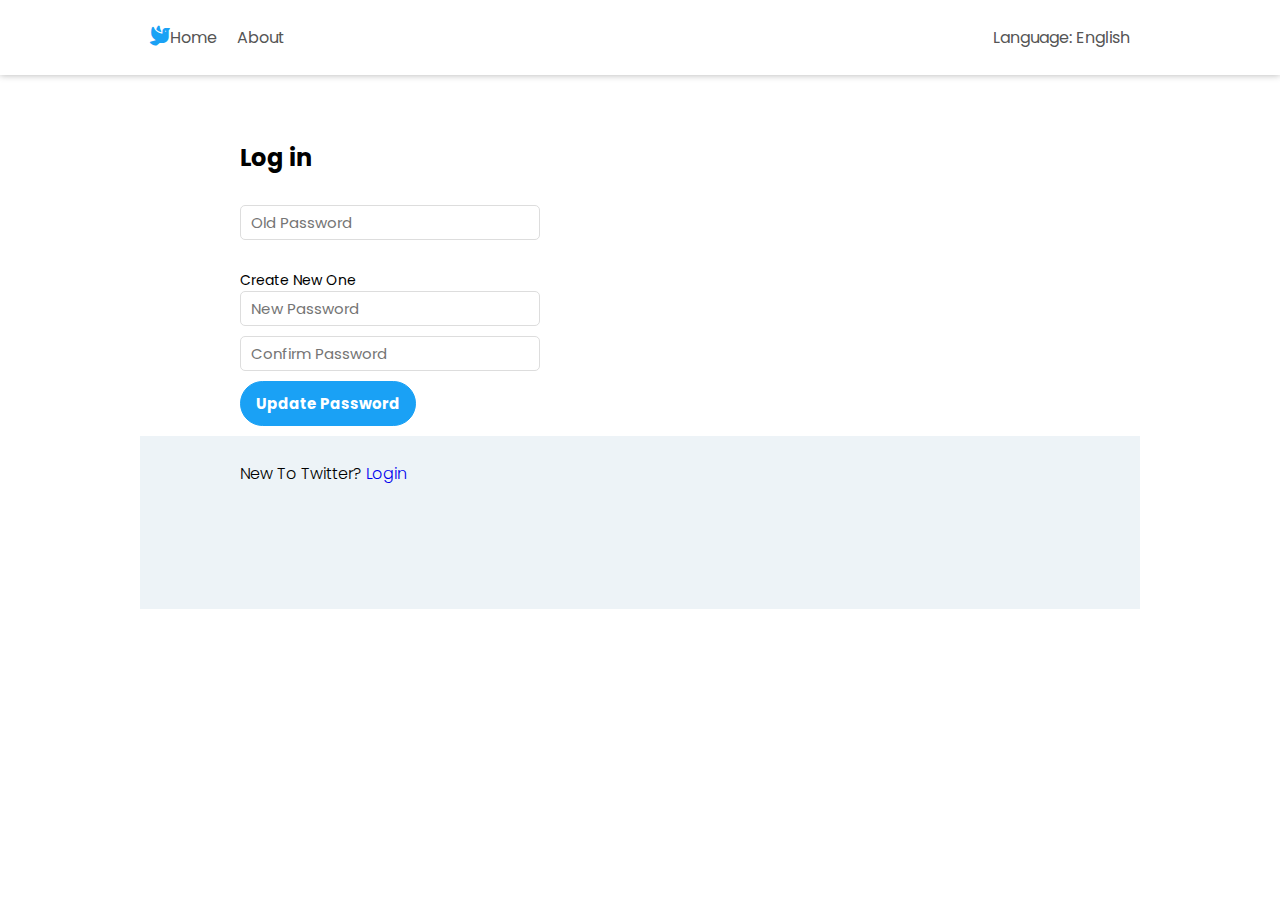
<file: forgetpassword.html>
<!DOCTYPE html>
<html lang="en">
<head>
    <meta charset="UTF-8">
    <meta name="viewport" content="width=device-width, initial-scale=1.0">
    <link rel="stylesheet" href="./assets/css/style.css">
    <link rel="stylesheet" href="https://cdnjs.cloudflare.com/ajax/libs/font-awesome/6.4.2/css/all.min.css">
    <link href="https://fonts.googleapis.com/css2?family=Poppins:ital,wght@0,200;0,300;0,400;0,500;0,600;0,700;0,800;1,300;1,400;1,500;1,600;1,700;1,800&display=swap" rel="stylesheet">
    <title>Twitter</title>
    <link rel="shortcut icon" href="assets/images/8twitter.png" type="assets/images/x-icon">
</head>
<body>
    <section class="login-page">
        <nav class="login-page-nav">
            <ul>
                <li class="brand"><a href="index.html"><i class="fas fa-dove"></i>Home</a></li>
                <li class="brand"><a href="#">About</a></li>
                <li class="brand"><a href="#">Language: English</a></li>
            </ul>
        </nav>

        <div class="login">
            <div class="login-content">
                <h2>Log in</h2>
                <form class="login-form" action="">
                    <input type="password" placeholder="Old Password">

                    <label for="">Create New One</label>

                    <input type="password" placeholder="New Password">

                    <input type="password" placeholder="Confirm Password">

                    <div>
                        <button type="submit" class="login-form-btn">Update Password</button>
                    </div>
                </form>
            </div>

            <footer class="login-footer">
                <p>New To Twitter? <a href="login.html">Login</a></p>
            </footer>
        </div>
    </section>
</body>
</html>
</file>
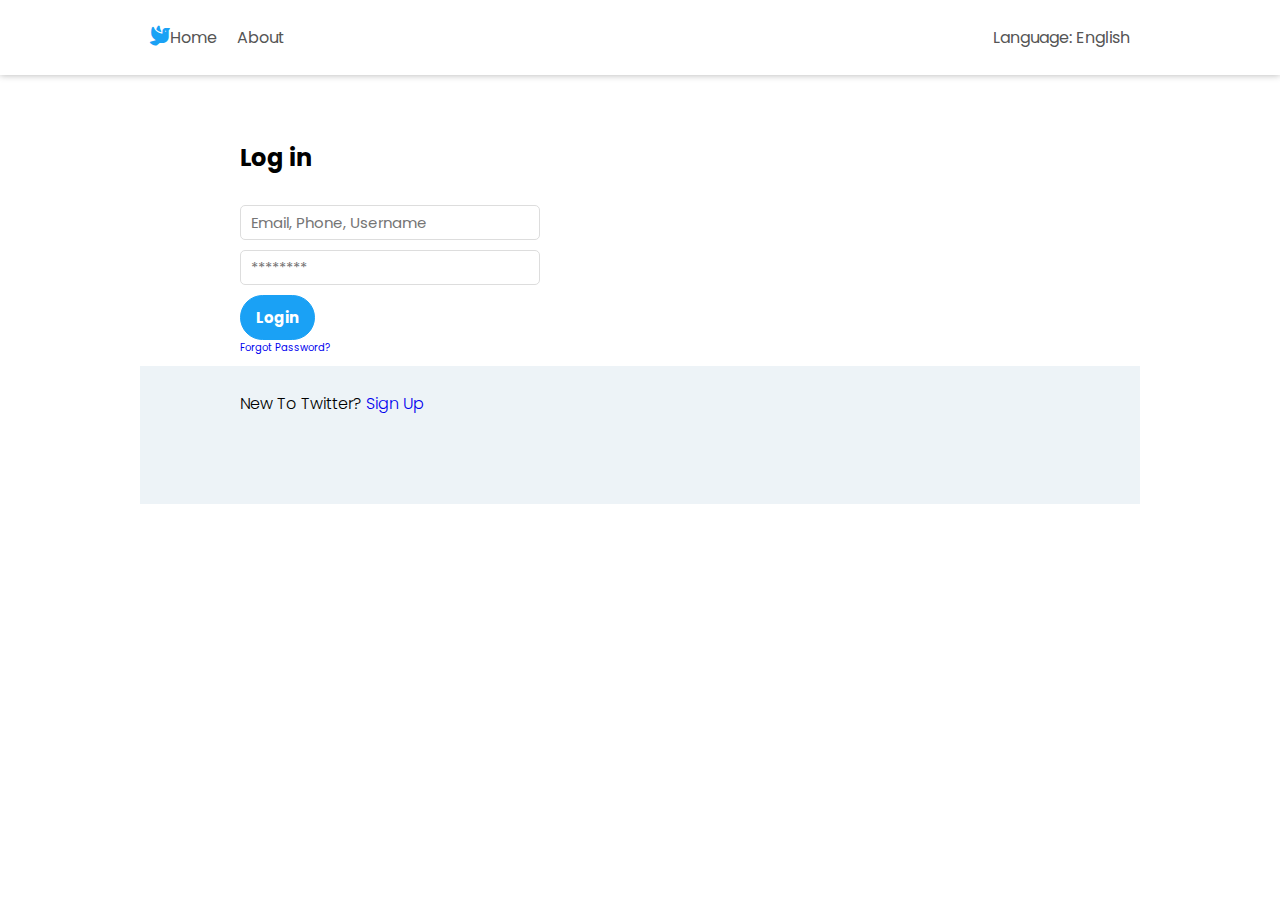
<file: login.html>
<!DOCTYPE html>
<html lang="en">
<head>
    <meta charset="UTF-8">
    <meta name="viewport" content="width=device-width, initial-scale=1.0">
    <link rel="stylesheet" href="./assets/css/style.css">
    <link rel="stylesheet" href="https://cdnjs.cloudflare.com/ajax/libs/font-awesome/6.4.2/css/all.min.css">
    <link href="https://fonts.googleapis.com/css2?family=Poppins:ital,wght@0,200;0,300;0,400;0,500;0,600;0,700;0,800;1,300;1,400;1,500;1,600;1,700;1,800&display=swap" rel="stylesheet">
    <title>Twitter</title>
    <link rel="shortcut icon" href="assets/images/8twitter.png" type="assets/images/x-icon">
</head>
<body>
    <section class="login-page">
        <nav class="login-page-nav">
            <ul>
                <li class="brand"><a href="index.html"><i class="fas fa-dove"></i>Home</a></li>
                <li class="brand"><a href="#">About</a></li>
                <li class="brand"><a href="#">Language: English</a></li>
            </ul>
        </nav>

        <div class="login">
            <div class="login-content">
                <h2>Log in</h2>
                <form class="login-form" action="">
                    <input type="text" placeholder="Email, Phone, Username">
                    <input type="password" placeholder="********">

                    <div>
                        <button type="submit" class="login-form-btn">Login</button>
                    </div>

                    <a href="forgetpassword.html">Forgot Password?</a>
                </form>
            </div>

            <footer class="login-footer">
                <p>New To Twitter? <a href="signup.html">Sign Up</a></p>
            </footer>
        </div>
    </section>
</body>
</html>
</file>
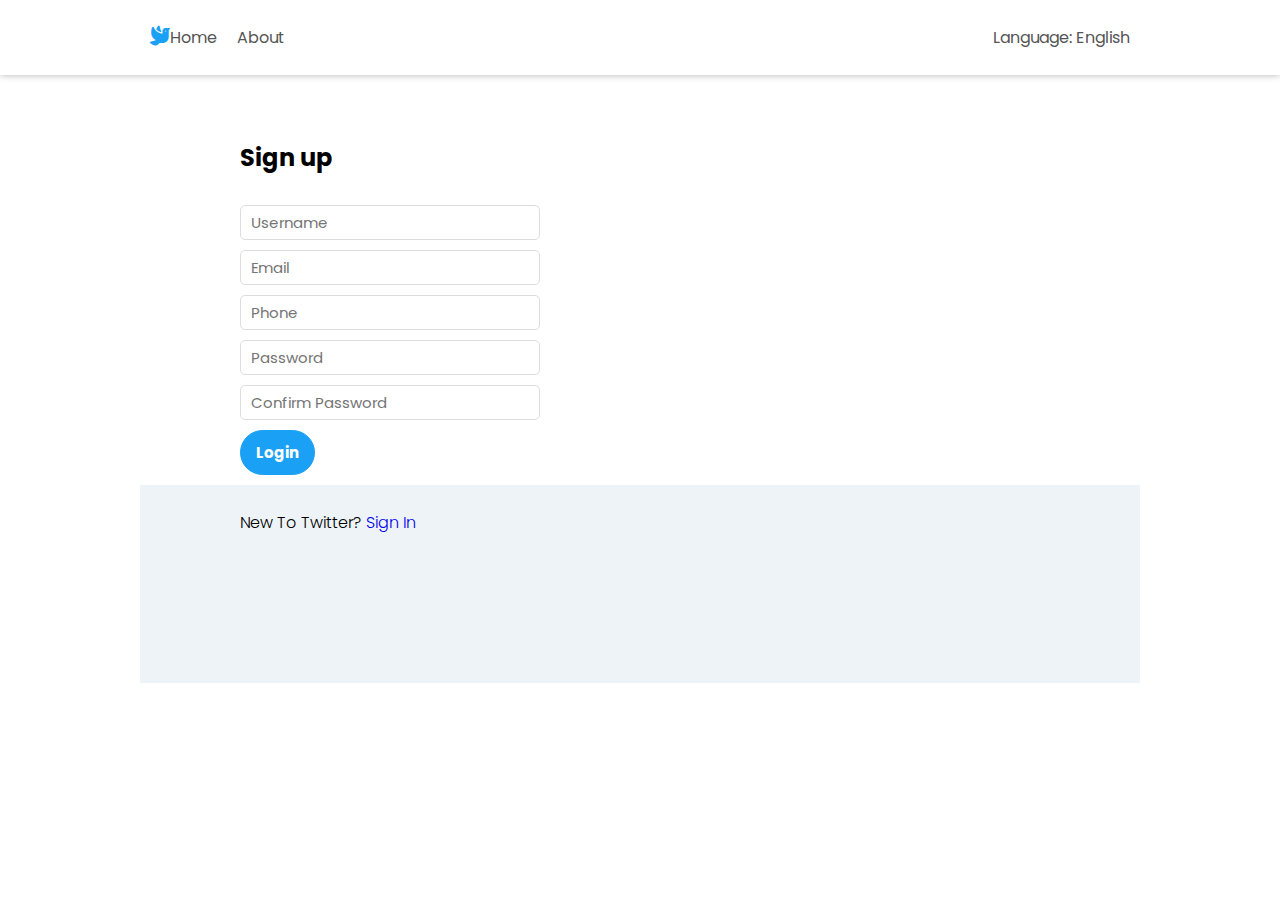
<file: signup.html>
<!DOCTYPE html>
<html lang="en">
<head>
    <meta charset="UTF-8">
    <meta name="viewport" content="width=device-width, initial-scale=1.0">
    <link rel="stylesheet" href="./assets/css/style.css">
    <link rel="stylesheet" href="https://cdnjs.cloudflare.com/ajax/libs/font-awesome/6.4.2/css/all.min.css">
    <link href="https://fonts.googleapis.com/css2?family=Poppins:ital,wght@0,200;0,300;0,400;0,500;0,600;0,700;0,800;1,300;1,400;1,500;1,600;1,700;1,800&display=swap" rel="stylesheet">
    <title>Twitter</title>
    <link rel="shortcut icon" href="assets/images/8twitter.png" type="assets/images/x-icon">
</head>
<body>
    <section class="login-page">
        <nav class="login-page-nav">
            <ul>
                <li class="brand"><a href="index.html"><i class="fas fa-dove"></i>Home</a></li>
                <li class="brand"><a href="#">About</a></li>
                <li class="brand"><a href="#">Language: English</a></li>
            </ul>
        </nav>

        <div class="login">
            <div class="login-content">
                <h2>Sign up</h2>
                <form class="login-form" action="">
                    <input type="text" placeholder="Username">
                    <input type="text" placeholder="Email">
                    <input type="text" placeholder="Phone">
                    <input type="password" placeholder="Password"/>
                    <input type="password" placeholder="Confirm Password">

                    <div>
                        <button type="submit" class="login-form-btn">Login</button>
                    </div>

                </form>
            </div>

            <footer class="login-footer">
                <p>New To Twitter? <a href="login.html">Sign In</a></p>
            </footer>
        </div>
    </section>
</body>
</html>
</file>
<file: assets/css/style.css>
*{
    margin: 0;
    padding: 0;
    font-family: "Poppins", sans-serif;
    box-sizing: border-box;
    text-decoration: none;
    outline: none;
}

html{
    font-size: 62.5%;
}
body{
    background: #fff;
}


/* Main Section */

.main-page{
    width: 100%;
    height: 100vh;
    display: grid;
    grid-template-columns: repeat(2, 1fr);
    grid-template-rows: 1fr min-content ;
}


/* Left Section */
.left{
    grid-column: 1 / 2;
    grid-row: 1/2;
    background-color: #1aa1f5;
    display: flex;
    justify-content: center;
    align-items: center;
}

.left-content div{
    display: flex;
    align-items: center;
    margin: 4rem;
    color: #fff;
}

.left-content i{
    font-size: 3rem;
    margin-right: 2rem;
}

.left-content-heading{
    font-size: 2rem;
}

/* Right Section */

.right{
    grid-column: 2/-1;
    grid-row: 1/2;
    position: relative;
}

.right-content-form{
    display: flex;
    justify-content: center;
    margin-top: 3rem;
}


.right-content-form div{
    position: relative;
}

.right-content-form input{
    width: 20rem;
    height: 4.5rem;
    margin-right: 1rem;
    font-size: 1.6rem;
    padding: 0 1rem;
    border: 0.1rem solid #ddd;
    border-radius: 0.5rem;
    background-color: #fff;
    transition: backgroud-color 0.3s;
}

.right-content-form input:focus{
    background-color: #d9ebf7;
}

.right-content-form label{
    position: absolute;
    top: 5.5rem;
    left: 0;
    font-size: 1.6rem;
    font-weight: 300;
    color: #a7a6a6;
}

.btn-top{
    width: 8rem;
    background-color: #fff;
    color: #1aa1f5;
    border: 0.1rem solid #1aa1f5;
    border-radius: 3rem;
    font-size: 1.4rem;
    font-weight: bold;
    cursor: pointer;
    transition: background-color 0.3s;
}

.btn-top:hover{
    background-color: #d9ebf7;
}


.middle-content{
    position: absolute;
    top: 60%;
    left: 50%;
    transform: translate(-50%, -50%);
    display: flex;
    flex-direction: column;
    width: 50%;
}

.middle-content i{
    font-size: 4rem;
    color: #1aa1f5;
    margin-bottom: 2rem;
}

.middle-content h1{
    font-size: 2.8rem;
    margin-bottom: 3rem;
    line-height: 4rem;
}

.middle-content h4{
    font-size: 2rem;
    margin-bottom: 1rem;
}

.middle-content button{
    margin: 0.8rem 0;
    padding: 0.5rem;
    border: 0.1rem solid #1aa1f5;
    border-radius: 4rem;
    font-size: 1.6rem;
    cursor: pointer;
    transition: background-color 0.3s;
    color: #fff;
}



.sign-up{
    background-color: #1aa1f5;
    color: #fff;
}

.sign-up:hover{
    background-color: #0f5d8d;
}

.sign-up a{
    color: #fff;
}

.log-in{
    background-color: #fff;
}

.log-in:hover{
    background-color: #d9ebf7;
}


.main-page footer{
    grid-column: 1 /-1;
    grid-row: 2 / -1;
    background-color: #f5f4f4;
    padding: 1.5rem;
    border-top: 0.1rem solid #ddd;
}

.main-page footer ul{
    display: flex;
    justify-content: center;
    list-style: none;
}

.main-page footer  a{
    font-size: 1.6rem;
    margin: 0 2rem;
    text-decoration: none;
    color: #444;
    font-weight: 300;
}



/* ///////////////   LOGIN SECTION //////////////////////// */

.login-page{
    width: 100%;
    height: 100vh;
    display: grid;
    grid-template-columns: minmax(5rem, 1fr) 2fr minmax(5rem, 1fr);
    grid-template-rows: repeat(2, min-content) 1fr;
    grid-row-gap: 1.5rem;
}

.login-page nav{
    grid-column: 1/-1;
    grid-row: 1/2;
    background-color: #fff;
    padding: 2.5rem 0;
    box-shadow: 0 0 0.7rem rgba(0,0,0,0.3);
}

.login-page nav ul{
    width: 100rem;
    margin: auto;
    display: flex;
    list-style: none;
    align-items: flex-end;
}

.login-page nav ul li{
    margin: 0 1rem;
    position: relative;
    cursor: pointer;
}

.login-page nav ul li:last-child{
    margin-left: auto;
}

.login-page nav a{
    font-size: 1.6rem;
    text-decoration: none;
    color: #555;
    transition: 0.3s;
}


.login-page nav i{
    color: #1aa1f5;
    font-size: 2rem;
}


.login-page nav ul li::after{
    content: "";
    width: 100%;
    height: 0.4rem;
    background-color: #1aa1f5;
    position: absolute;
    bottom: -2.5rem;
    left: 0;
    opacity: 0;
    transition: opacity 0.3s;
}


.login-page nav ul li:hover::after{
    opacity: 1;
}


.login-page nav ul li:hover a{
    color: #1aa1f5;
}


.login{
    grid-column: 2/3;
    grid-row: 2/3;
    background-color: #fff;
    width: 100rem;
    display: grid;
    grid-template-columns: 10rem 8fr;
    grid-template-rows: 2fr 1fr;
}

.login-content{
    grid-column: 2/-1;
    grid-row: 1/2;
    padding: 5rem 0 1rem 0;
}

.login-content h2{
    font-size: 2.4rem;
    margin-bottom: 3rem;
}

.login-form{
    display: flex;
    flex-direction: column;
}

.login-form input{
    width: 30rem;
    height: 3.5rem;
    margin-bottom: 1rem;
    border: 0.1rem solid#ddd;
    border-radius: 0.5rem;
    padding-left: 1rem;
    font-size: 1.5rem;
    transition: background-color 0.3s;
}


.login-form input:focus{
    background-color: #d9ebf7;
}

.login-form button{
    padding: 1rem 1.5rem;
    background-color: #1aa1f5;
    color: #fff;
    border-radius: 4rem;
    border: 0.1rem solid #1aa1f5;
    font-size: 1.5rem;
    font-weight: bold;
    margin-right: 1rem;
    cursor: pointer;
}

.login footer{
    grid-column: 1/-1;
    grid-row: 2/-1;
    background-color: #edf3f7;
    padding-left: 10rem;
}

.login footer p{
    font-size: 1.6rem;
    font-weight: 300;
    margin: 0.5rem 0;
    padding-top: 20px;
}

.login-form label{
    font-size: 1.4rem;
    margin-top: 2rem;
}



/* ////////////////  HOME SECTION //////////////////////////// */

.feeds-page{
    width: 100%;
    height: 100vh;
}

.feeds-nav{
    position: fixed;
    width: 100%;
    height: 6.5rem;
    background: #fff;
    display: flex;
    justify-content: center;
    box-shadow: 0 0 0.7rem rgba(0,0,0,0.3); 
}

.icons{
    display: flex;
    align-items: center;
}

.icons a{
    text-decoration: none;
    margin-right: 7rem;
    font-size: 2.5rem;
    color: #9e9a9a;
}

.icons .active{
    color: #1aa1f5;
}

.search-bar{
    display: flex;
    align-items: center;
    position: relative;
}
.search-bar-input{
    width: 35rem;
    height: 3rem;
    border: 0.1rem solid #f8f6f6;
    border-radius: 3rem;
    background-color: #f8f6f6;
    padding-left:5rem;
    transition:  all 0.3s;
}

.search-bar-input:focus{
    background-color: #fff;
    border-color: #1aa1f5;
}

.search-bar i{
    position: absolute;
    font-size: 1.6rem;
    left: 1.5rem;
    color: #9e9a9a;
}

.user{
    margin-left: 3rem;
    display: flex;
    align-items: center;
    cursor: pointer;
}

.user-img-wrapper{
    width: 4rem;
    height: 4rem;
}

.user-img-wrapper img{
    width: 100%;
    height: 100%;
    object-fit: cover;
    border-radius: 50%;
}

.user-link{
    margin: 0 1rem;
    text-decoration: none;
    font-size: 1.8rem;
    color: #444;
}

.user i{
    color: #444;
    font-size: 1.6rem;
}


/* feeds-contents */

.feeds-content{
    display: grid;
    grid-template-columns: minmax(5rem, 1fr) 50rem 50rem;
    grid-template-rows: repeat(2, min-content);
    padding-top: 8.5rem;
}

.feeds-header{
    grid-column: 2 / 3;
    grid-row: 1 / 2;
    background-color: #fff;
    margin-top: 1.5rem;
}


.header-top{
    display: flex;
    align-items: center;
    justify-content: space-between;
    border-bottom: 0.1rem solid #eee;
    padding: 1.5rem;
}

.header-top h4{
    font-size: 2.2rem;
}

.header-top i{
    font-size: 2rem;
    color: #1aa1f5;
}

.header-post{
    display: flex;
    align-items: center;
    padding: 1rem;
    border-bottom: 0.1rem solid #eee;
}


.post-type{
    display: flex;
    flex-direction: column;
}

.post-type select{
    margin-bottom: 2rem;
    border: solid #c7f8cd;
    width: 10rem;
    border-radius: 2rem;

}

.header-img-wrapper{
    width: 5rem;
    height: 5rem;
    margin-right: 2.5rem;
}


.header-post input{
    width: 35rem;
    height: 3rem;
    border: 0.1rem solid #fff;
    border-radius: 3rem;
    background-color: #fff;
    padding: 0.4rem 1.5rem;
}

.header-post i{
    font-size: 2.5rem;
    color: #1aa1f5;
    margin: 1rem;
}

.posts{
    grid-column: 2/3;
    grid-row: 2/-1;
    background-color: #fff;
}

.post{
    display: flex;
    padding: 1.5rem;
    border-bottom: 0.1rem solid #eee;
}


.user-avatar{
    width: 5rem;
    height: 5rem;
    flex-shrink: 0;
    margin-right: 1.5rem;
}

.user-avatar img{
    width: 100%;
    height: 100%;
    object-fit: cover;
    border-radius: 50%;
}

.post-user-info{
    display: flex;
    align-items: center;
    margin: 1rem 0;
}

.post-user-info i{
    font-size: 1.6rem;
    color: #1aa1f5;
    margin-right: 0.5rem;
}

.post-user-info span{
    font-size: 1.4rem;
}

.post-text{
    font-size: 1.3rem;
    margin-bottom: 1rem;
}

.post-user-info h4{
    font-size: 1.6rem;
    margin-right: 0.5rem;
}

.post-img{
    width: 44rem;
    height: 25rem;
}
.post-img img{
    width: 100%;
    height: 100%;
    object-fit: cover;
    border-radius: 1rem;
}


.post-icons{
    margin-top: 1rem;
}

.post-icons i{
    font-size: 1.8rem;
    color: #868383;
    margin-right: 7rem;
}


/* Follow */



.premium{
    background-color: #f8f6f6;
    border-radius: 1rem;
    align-items: center;
    justify-content: center;
}

.premium h4{
    padding-top: 1rem;
    margin-left: 2rem;
    font-size: 2rem;
}

.premium p{
    margin-left: 2rem;
    font-size: 1.4rem;
    font-weight: bold;
}

.premium button{
    margin-top: 0.5rem;
    margin-left: 2rem;
    width: 11rem;
    background: #1a1919;
    color: #fff;
    padding: 6px;
    font-size: 1.4rem;
    cursor: pointer;
    border: 0.1rem;
    border-radius: 2rem;
    margin-bottom: 2rem;
}


.follow{
    top: 8rem;
    background-color: #fff;
    width: 35rem;
    height: 100%;
    position:initial;
    margin-left: 10rem;

}

.follow-users{
    margin-top: 2rem;
    border-radius: 1rem;
    background-color: #f8f6f6;
    scroll-behavior:auto;
}

.follow-user-img{
    width: 5rem;
    height: 5rem;
    margin-right: 2rem;
}

.follow-user-img img{
    width: 100%;
    height: 100%;
    object-fit: cover;
    border-radius: 50%;
}


.follow-heading{
    padding: 1rem;
    font-size: 1.8rem;
    border-bottom: 0.1rem solid #eee;
}

.follow-user{
    display: flex;
    align-items: center;
    padding: 1.5rem;
    border-bottom: .1rem solid #eee;
    transition: ease 0.3s;
    cursor: pointer;
}

.follow-user:hover{
    background-color: #edf3f7;
}

.follow-user-info h4,
.follow-user-info p{
    font-size: 1.4rem;
    margin-bottom: 0.5rem;
}

.follow-btn{
    margin-left: auto;
    width: 9rem;
    background: #1a1919;
    color: #fff;
    padding: 0.7rem 0.5rem;
    font-size: 1.4rem;
    cursor: pointer;
    border: 0.1rem;
    border-radius: 2rem;
    margin-bottom: 2rem;
}


.follow-link{
    margin: 2rem 1rem;
}

.follow-link a{
    text-decoration: none;
    color: #1aa1f5;
    font-size: 1.3rem;
}

.follow-footer{
    background-color: #fff;
}

.follow-footer ul{
    list-style-type: none;
    display: flex;
    padding: 2rem 0;
}

.follow-footer a{
    text-decoration: none;
    font-size: 1.4rem;
    color: #868383;
    margin: 0 0.7rem;
}


.trends{
    padding: 3rem;
    height: 100%;
    overflow: auto;
}


.trends h1{
    font-size: 2.2rem;
    font-weight: 700;
}

.trends p{
    font-size: 1.4rem;
}

.tags{
    margin-top: 3rem;
}
.tags ul{
    list-style: none;
}

.tags ul li{
border-radius: 2rem;
padding-bottom: 1rem;
padding: 1rem;
transition: .3s all;
cursor: pointer;
}

.tags ul li:hover{
    background-color: #f8f6f6;
}


.tags ul li a{
    text-decoration: none;
    font-size: 1.3rem;
    color: #444;
}


.post-btn{
    position: fixed;
    bottom: 2rem;
    left: 68%;
    width: 12rem;
    padding: 1.5rem 1rem;
    background-color: #1aa1f5;
    color: #fff;
    font-size: 2rem;
    border: 0.1rem solid #1aa1f5;
    border-radius: 3rem;
    cursor: pointer;
    box-shadow: 0 0.3rem 1rem rgba(0,0,0,0.3);
}
</file>
